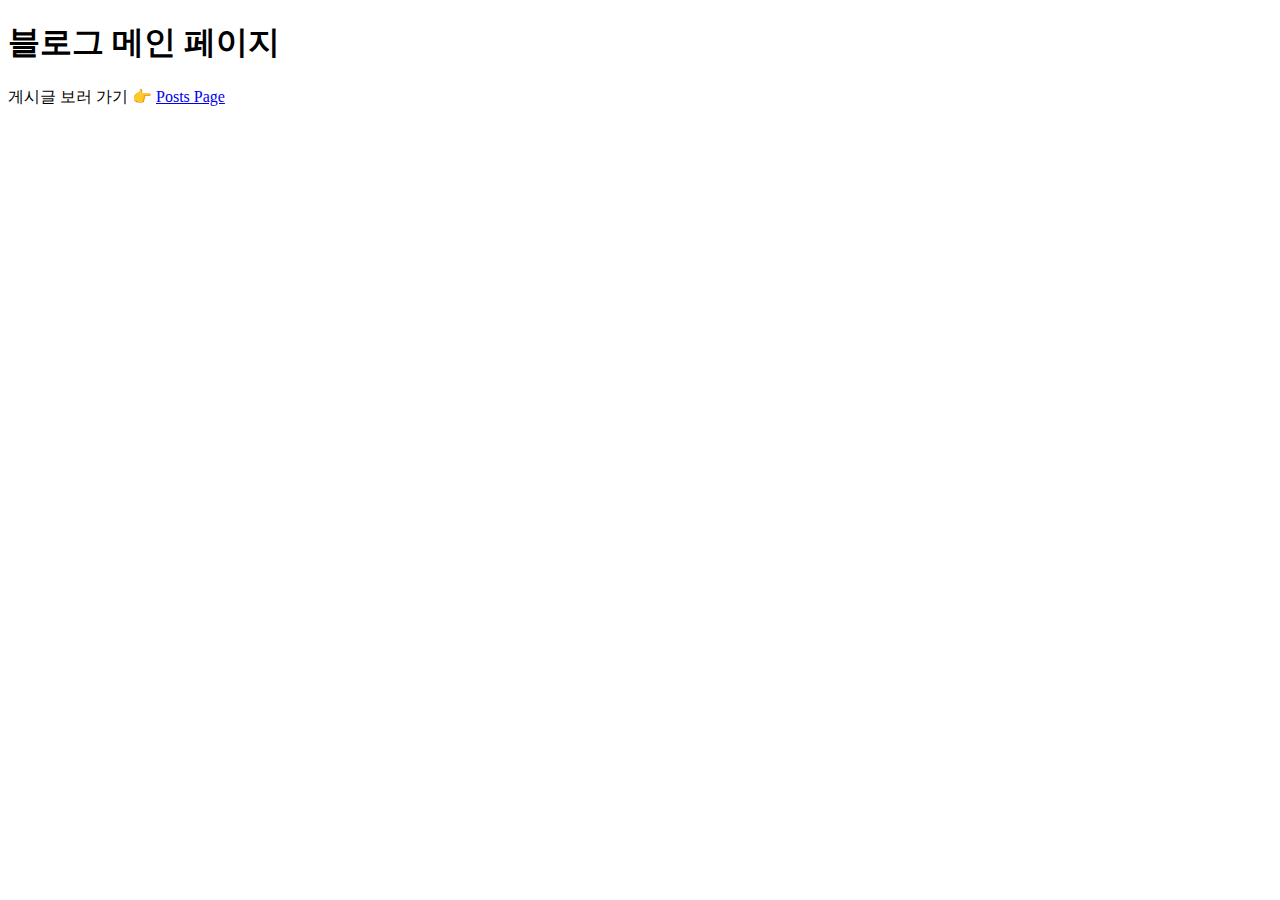
<file: 4일차/blog-practice/templates/index.html>
<!DOCTYPE html>
<html lang="en">
<head>
    <meta charset="UTF-8">
    <title>Blog Main</title>
</head>
<body>
    <h1>블로그 메인 페이지</h1>
    <p>게시글 보러 가기 👉 
        <a href="{{ url_for('posts_page') }}">Posts Page</a>
    </p>
</body>
</html>
</file>
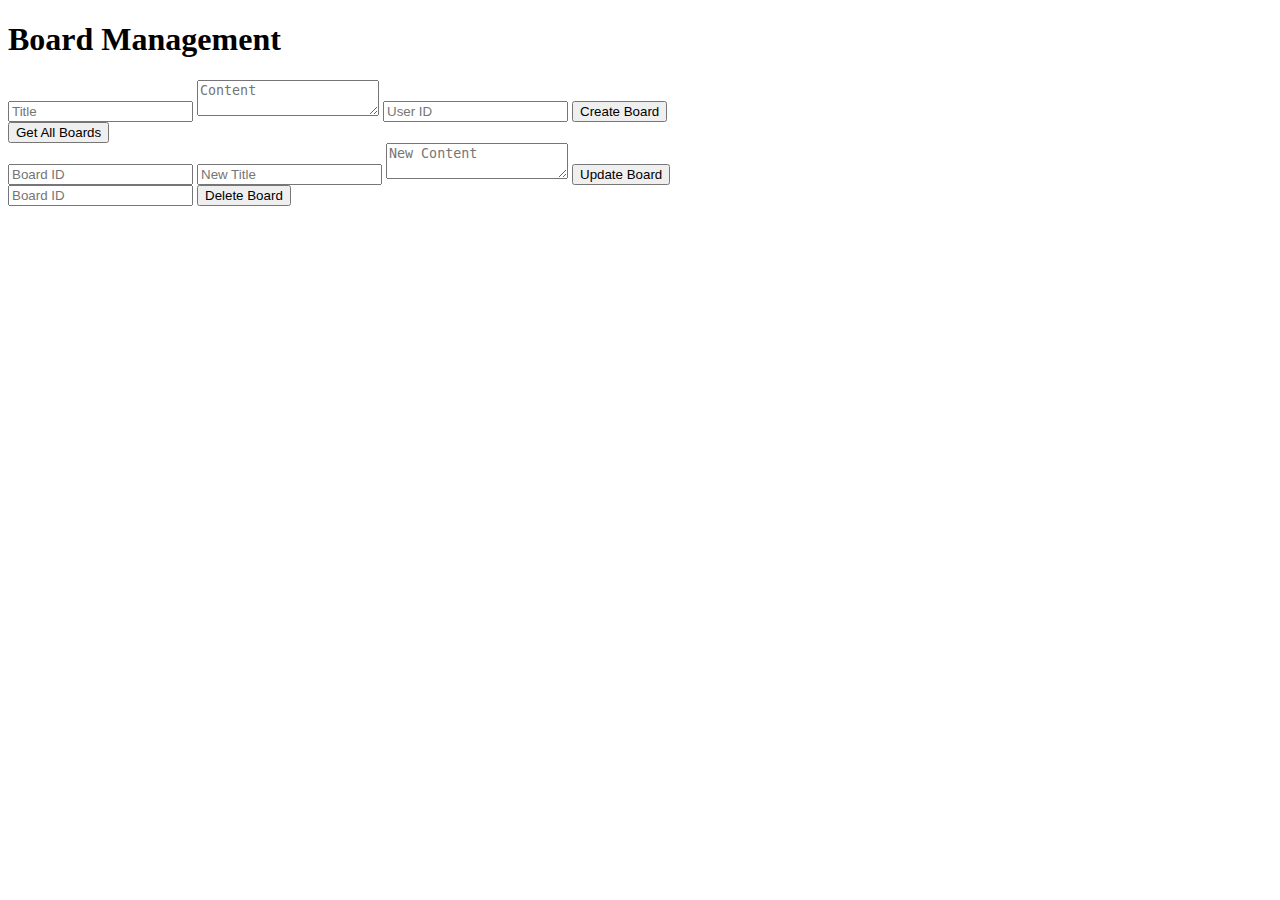
<file: 3일차/과제/templates/boards.html>
<!DOCTYPE html>
<html>
  <head>
    <title>Board Management</title>
  </head>
  <body>
    <h1>Board Management</h1>

    <!-- 게시글 생성 폼 -->
    <form id="createBoardForm">
      <input type="text" id="boardTitle" placeholder="Title" />
      <textarea id="boardContent" placeholder="Content"></textarea>
      <input type="number" id="userId" placeholder="User ID" />
      <button type="submit">Create Board</button>
    </form>

    <!-- 게시글 조회 -->
    <button onclick="getBoards()">Get All Boards</button>
    <div id="boards"></div>

    <!-- 게시글 수정 폼 -->
    <form id="updateBoardForm">
      <input type="number" id="updateBoardId" placeholder="Board ID" />
      <input type="text" id="updateBoardTitle" placeholder="New Title" />
      <textarea id="updateBoardContent" placeholder="New Content"></textarea>
      <button type="submit">Update Board</button>
    </form>

    <!-- 게시글 삭제 -->
    <form id="deleteBoardForm">
      <input type="number" id="deleteBoardId" placeholder="Board ID" />
      <button type="submit">Delete Board</button>
    </form>

    <script>
      document
        .getElementById("createBoardForm")
        .addEventListener("submit", function (e) {
          e.preventDefault();

          const title = document.getElementById("boardTitle").value;
          const content = document.getElementById("boardContent").value;
          const userId = document.getElementById("userId").value;

          fetch("/board", {
            method: "POST",
            headers: {
              "Content-Type": "application/json",
            },
            body: JSON.stringify({ title, content, user_id: userId }),
          })
            .then((response) => response.json())
            .then((data) => {
              console.log(data);
              getBoards(); // 게시글 목록을 다시 불러옵니다.
            });
        });

      function getBoards() {
        fetch("/board")
          .then((response) => response.json())
          .then((data) => {
            const boardsDiv = document.getElementById("boards");
            boardsDiv.innerHTML = "";
            data.forEach((board) => {
              boardsDiv.innerHTML += `<p>${board.title} - ${board.content} (User ID: ${board.user_id}, Board ID: ${board.id})</p>`;
            });
          });
      }

      document
        .getElementById("updateBoardForm")
        .addEventListener("submit", function (e) {
          e.preventDefault();

          const boardId = document.getElementById("updateBoardId").value;
          const title = document.getElementById("updateBoardTitle").value;
          const content = document.getElementById("updateBoardContent").value;

          fetch("/board/" + boardId, {
            method: "PUT",
            headers: {
              "Content-Type": "application/json",
            },
            body: JSON.stringify({ title, content }),
          })
            .then((response) => response.json())
            .then((data) => {
              console.log(data);
              getBoards(); // 게시글 목록을 다시 불러옵니다.
            });
        });

      document
        .getElementById("deleteBoardForm")
        .addEventListener("submit", function (e) {
          e.preventDefault();

          const boardId = document.getElementById("deleteBoardId").value;

          fetch("/board/" + boardId, {
            method: "DELETE",
          })
            .then((response) => response.json())
            .then((data) => {
              console.log(data);
              getBoards(); // 게시글 목록을 다시 불러옵니다.
            });
        });
    </script>
  </body>
</html>
</file>
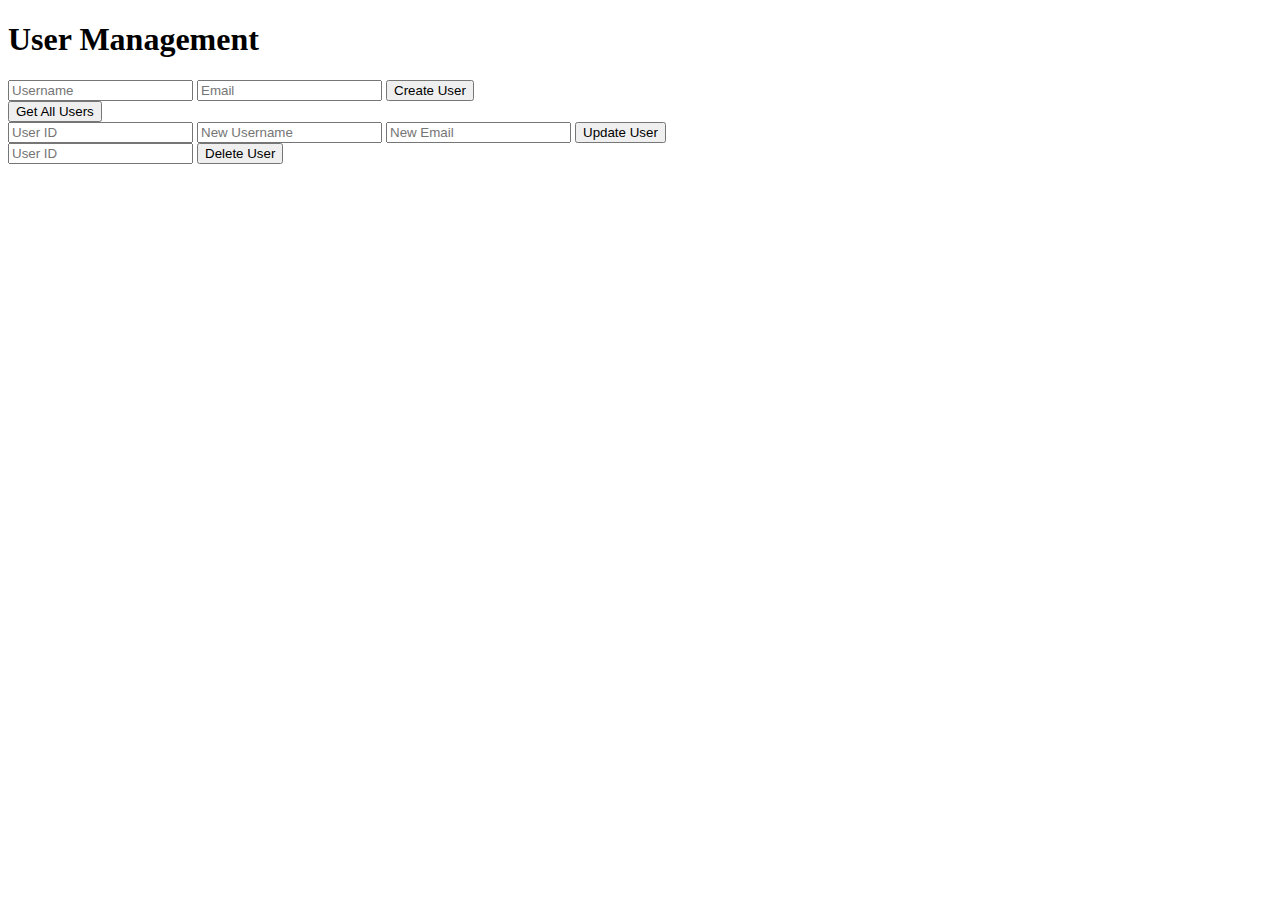
<file: 3일차/과제/templates/users.html>
<!DOCTYPE html>
<html>
  <head>
    <title>User Management</title>
  </head>
  <body>
    <h1>User Management</h1>

    <!-- 사용자 생성 폼 -->
    <form id="createUserForm">
      <input type="text" id="name" placeholder="Username" />
      <input type="text" id="email" placeholder="Email" />
      <button type="submit">Create User</button>
    </form>

    <!-- 사용자 조회 -->
    <button onclick="getUsers()">Get All Users</button>
    <div id="users"></div>

    <!-- 사용자 수정 폼 -->
    <form id="updateUserForm">
      <input type="number" id="updateUserId" placeholder="User ID" />
      <input type="text" id="updateUsername" placeholder="New Username" />
      <input type="text" id="updateEmail" placeholder="New Email" />
      <button type="submit">Update User</button>
    </form>

    <!-- 사용자 삭제 -->
    <form id="deleteUserForm">
      <input type="number" id="deleteUserId" placeholder="User ID" />
      <button type="submit">Delete User</button>
    </form>

    <script>
      document
        .getElementById("createUserForm")
        .addEventListener("submit", function (e) {
          e.preventDefault();

          const name = document.getElementById("name").value;
          const email = document.getElementById("email").value;

          fetch("/users", {
            method: "POST",
            headers: {
              "Content-Type": "application/json",
            },
            body: JSON.stringify({ name, email }),
          })
            .then((response) => response.json())
            .then((data) => {
              console.log(data);
              getUsers(); // 사용자 목록을 다시 불러옵니다.
            });
        });

      function getUsers() {
        fetch("/users")
          .then((response) => response.json())
          .then((data) => {
            const usersDiv = document.getElementById("users");
            usersDiv.innerHTML = "";
            data.forEach((user) => {
              usersDiv.innerHTML += `<p>ID: ${user.id}, Name: ${user.name}, Email: ${user.email}</p>`;
            });
          });
      }

      document
        .getElementById("updateUserForm")
        .addEventListener("submit", function (e) {
          e.preventDefault();

          const userId = document.getElementById("updateUserId").value;
          const name = document.getElementById("updateUsername").value;
          const email = document.getElementById("updateEmail").value;

          fetch("/users/" + userId, {
            method: "PUT",
            headers: {
              "Content-Type": "application/json",
            },
            body: JSON.stringify({ name, email }),
          })
            .then((response) => response.json())
            .then((data) => {
              console.log(data);
              getUsers(); // 사용자 목록을 다시 불러옵니다.
            });
        });

      document
        .getElementById("deleteUserForm")
        .addEventListener("submit", function (e) {
          e.preventDefault();

          const userId = document.getElementById("deleteUserId").value;

          fetch("/users/" + userId, {
            method: "DELETE",
          })
            .then((response) => response.json())
            .then((data) => {
              console.log(data);
              getUsers(); // 사용자 목록을 다시 불러옵니다.
            });
        });
    </script>
  </body>
</html>
</file>
